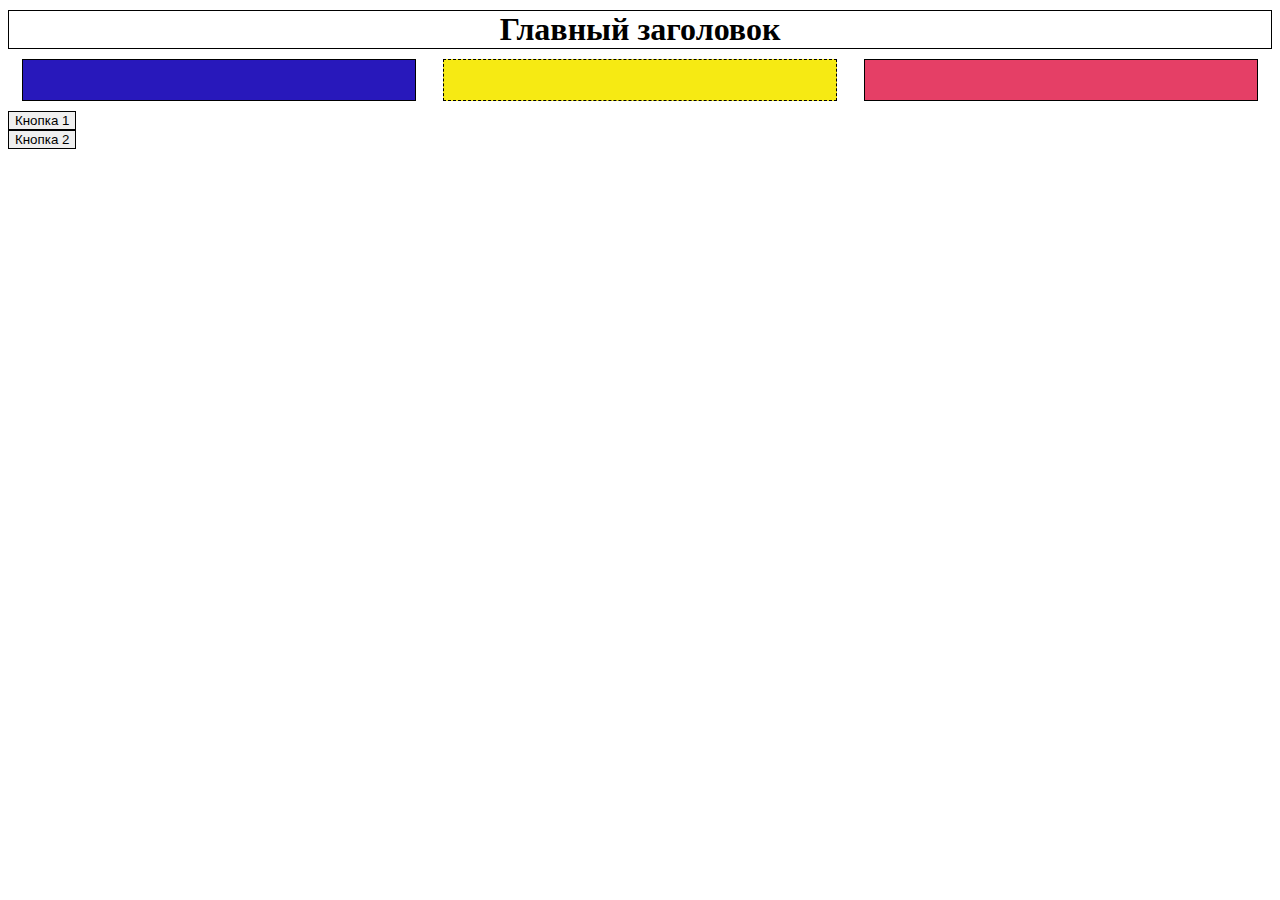
<file: task1/index.html>
<!DOCTYPE html>
<html lang="en">
<head>
    <meta charset="UTF-8">
    <meta name="viewport" content="width=device-width, initial-scale=1.0">
    <meta name="description" content="lorem ipsum">
    <link href="https://cdn.jsdelivr.net/npm/bootstrap@5.3.2/dist/css/bootstrap.min.css" rel="stylesheet" integrity="sha384-T3c6CoIi6uLrA9TneNEoa7RxnatzjcDSCmG1MXxSR1GAsXEV/Dwwykc2MPK8M2HN" crossorigin="anonymous">
    <link rel="stylesheet" href="css/style.css">
    <title>Test</title>
</head>
<body>
    <h1 class="header show">Главный заголовок</h1>
    <div class="wrapper">
        <div class="colored blue"></div>
        <div class="colored yellow"></div>
        <div class="colored pink"></div>
    </div>
    <div class="container-fluid">
        <div class="row">
            <div class="d-grid gap-2 col-md-4 mx-auto">
                <button type="button" class="btn btn-warning">Кнопка 1</button>
            </div>
            <div class="d-grid gap-2 col-md-8 mx-auto">
                <button type="button" class="btn btn-success">Кнопка 2</button>
            </div>
        </div>
    </div>

    <div class="container-fluid">
        <div class="modal">
            <div class="modal__dialog">
                <div data-modal class="modal__close">×</div>
                <h2 class="modal__title">Привет мир!</h2>
            </div>
        </div>
    </div>

    <script src="https://cdn.jsdelivr.net/npm/bootstrap@5.3.2/dist/js/bootstrap.bundle.min.js" integrity="sha384-C6RzsynM9kWDrMNeT87bh95OGNyZPhcTNXj1NW7RuBCsyN/o0jlpcV8Qyq46cDfL" crossorigin="anonymous"></script>
    <script src="https://ajax.googleapis.com/ajax/libs/jquery/3.7.1/jquery.min.js"></script>
    <script src="js/script.js"></script>

</body>
</html>
</file>
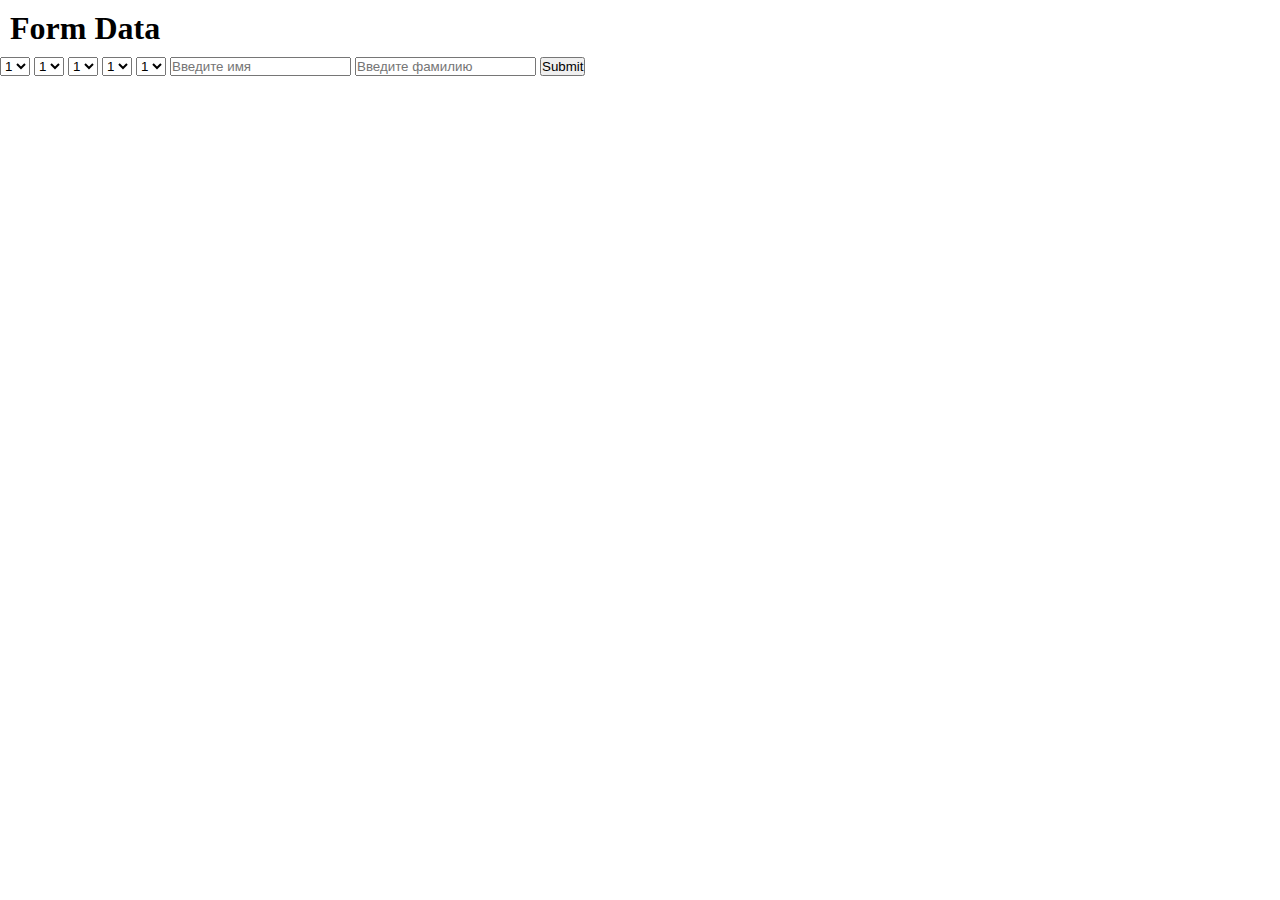
<file: task2/index.html>
<!DOCTYPE html>
<html lang="en">
<head>
    <meta charset="UTF-8">
    <meta name="viewport" content="width=device-width, initial-scale=1.0">
    <link rel="stylesheet" href="style.css">
    <title>Document</title>
</head>
<body>
    <h1>Form Data</h1>
    <div class="container">
        <form action="" method="GET" id="form">
            <select name="select1">
                <option value="1" selected>1</option>
                <option value="2">2</option>
                <option value="3">3</option>
                <option value="4">4</option>
                <option value="5">5</option>
            </select>
            <select name="select2">
                <option value="1" selected>1</option>
                <option value="2">2</option>
                <option value="3">3</option>
                <option value="4">4</option>
                <option value="5">5</option>
            </select>
            <select name="select3">
                <option value="1" selected>1</option>
                <option value="2">2</option>
                <option value="3">3</option>
                <option value="4">4</option>
                <option value="5">5</option>
            </select>
            <select name="select4">
                <option value="1" selected>1</option>
                <option value="2">2</option>
                <option value="3">3</option>
                <option value="4">4</option>
                <option value="5">5</option>
            </select>
            <select name="select5">
                <option value="1" selected>1</option>
                <option value="2">2</option>
                <option value="3">3</option>
                <option value="4">4</option>
                <option value="5">5</option>
            </select>
            <input type="text" placeholder="Введите имя" name="name" required>
            <input type="text" placeholder="Введите фамилию" name="surname" required>
            <button type="submit">Submit</button>
        </form>
        <div class="form_data"></div>
    </div>
    <script src="https://ajax.googleapis.com/ajax/libs/jquery/3.7.1/jquery.min.js"></script>
    <script src="script.js"></script>
</body>
</html>
</file>
<file: task1/css/style.css>
.header {
    text-align: center;
    border: 1px solid black;
    margin: 10px 0 0 0;
}

.wrapper {
    display: flex;
    justify-content: space-around;
}

.colored {
    width: 31%;
    height: 40px;
    margin: 10px 0 10px 0;
    border: 1px solid black;
}

.blue {
    background-color: rgb(40, 24, 187);
    order: 1;
}

.yellow {
    background-color: rgb(246, 234, 19);
    border: 1px dashed black;
    order: 2;
}

.pink {
    background-color: rgb(229, 63, 102);
    order: 3;
}

.first__block {
    order: -1;
}

.btn {
    border: 1px solid black;
    border-radius: 0%;
}

.show {
    display: block;
}

.hide {
    display: none;
}

.modal {
    background-color: rgba(0, 0, 0, .3);
    display: none;
    padding-top: 20px;
}

.modal .modal__dialog {
    max-width: 350px;
    margin: 0 auto;
    padding: 0 0 30px 0;
    text-align: center;
    background-color: white;
}

.modal.open {
    display: block;
}

.modal__close {
    font-size: 30px;
    margin-left: 80%;
    opacity: .5;
    cursor: pointer;
}

@media (max-width: 575px) {

    .wrapper {
        flex-direction: column;
    }

    .colored {
        width: 100%;
    }

    .btn-warning {
        margin-bottom: 10px;
    }

    .modal .modal__dialog {
        max-width: 250px;
    }
}
</file>
<file: task2/style.css>
* {
    margin: 0;
    padding: 0;
    box-sizing: border-box;
}

h1 {
    margin: 10px;
}
</file>
